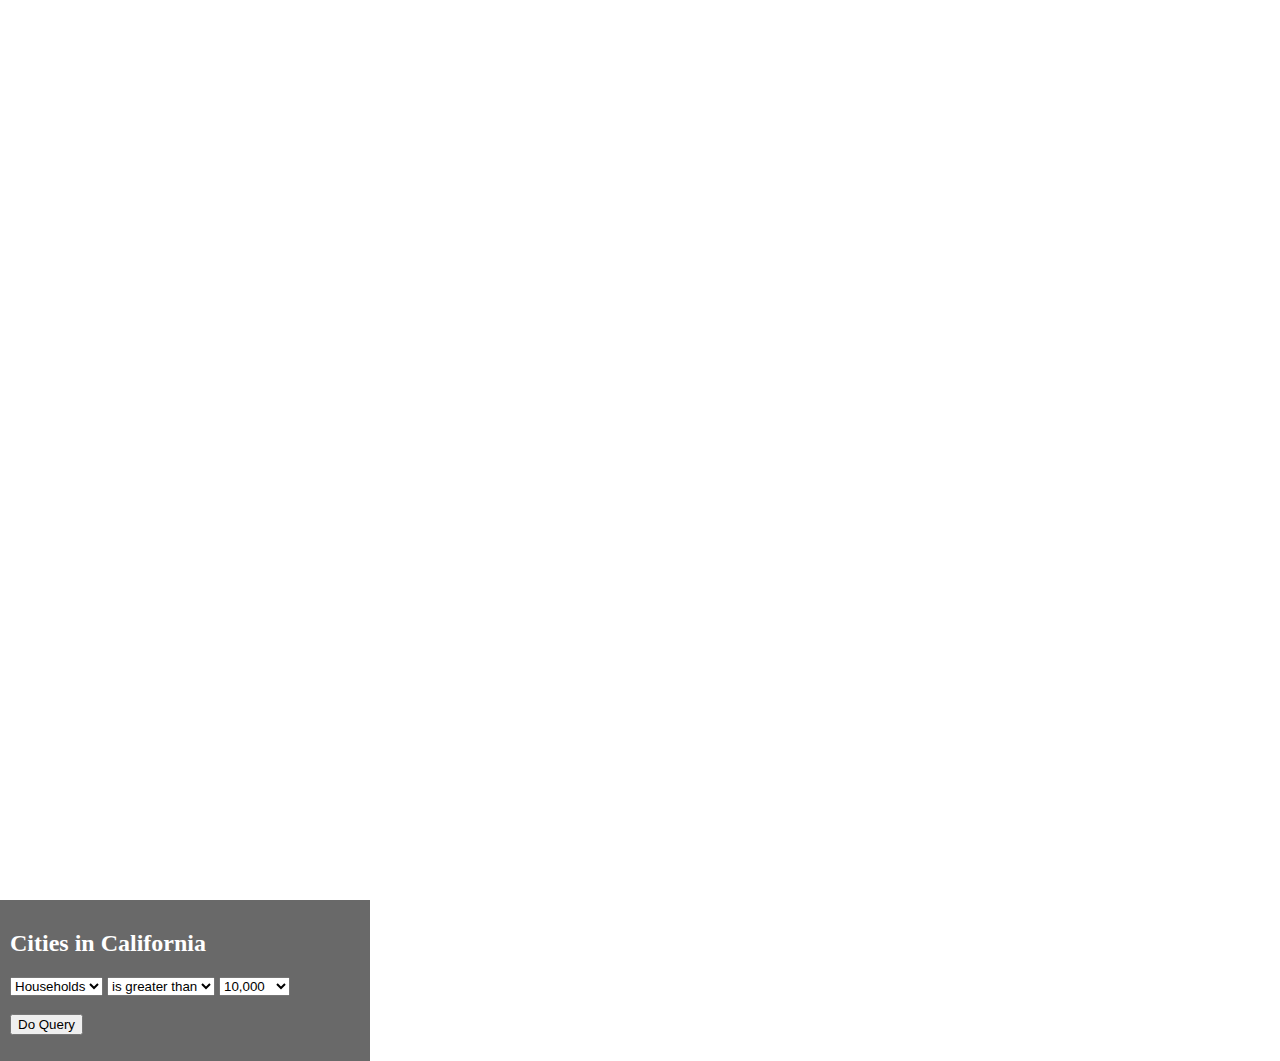
<file: query_task.html>
<!DOCTYPE html>
<html>

<head>
    <meta charset="utf-8" />
    <meta name="viewport" content="initial-scale=1, maximum-scale=1, user-scalable=no" />
    <title> Query Task </title>
    <link rel="stylesheet" href="https://js.arcgis.com/4.21/esri/themes/light/main.css" />
    <script src="https://js.arcgis.com/4.21/"> </script>
    <style>
        html,
        body,
        #viewDiv {
            padding: 0;
            margin: 0;
            height: 100%;
            width: 100%;
        }

        #optionsDiv {
            background-color: dimgray;
            color: white;
            padding: 10px;
            width: 350px;
        }

        .esri-popup .esri-popup-header .esri-title {
            font-size: 18px;
            font-weight: bolder;
        }

        .esri-popup .esri-popup-body .esri-popup-content {
            font-size: 14px;
        }
    </style>
    <script>
        require(["esri/Map", "esri/views/MapView", "esri/layers/TileLayer", "esri/layers/MapImageLayer", "esri/widgets/BasemapGallery", "esri/layers/GraphicsLayer",
            "esri/tasks/QueryTask", "esri/tasks/support/Query",
            "dojo/_base/array", "dojo/dom", "dojo/on", "dojo/domReady!"], function
            (Map, MapView, TileLayer, MapImageLayer, BasemapGallery, GraphicsLayer, QueryTask, Query, arrayUtils, dom, on) {
            var CitiesRenderer = {
                type: "simple",
                symbol: {
                    type: "simple-marker",
                    size: 3,
                    color: "red",
                    style: "circle",
                    outline: {
                        width: 1,
                        color: "red"
                    }
                },
                label: "Cities"
            };
            var CitiesLayer = new MapImageLayer({
                url: "https://sampleserver6.arcgisonline.com/arcgis/rest/services/USA/MapServer",
                sublayers: [{
                    id: 0,
                    renderer: CitiesRenderer,
                    opacity: 0.4
                }]
            });
            var TransportationLayer = new TileLayer({
                url: "https://services.arcgisonline.com/ArcGIS/rest/services/Reference/World_Transportation/MapServer"
            });
            var map = new Map({
                basemap: "oceans",
                layers: [TransportationLayer, CitiesLayer]
            });
            var view = new MapView({
                container: "viewDiv",
                map: map,
                zoom: 10,
                center: [-118.2095, 34.0866]
            });
            var basemapGallery = new BasemapGallery({
                view: view
            });
            view.ui.add(basemapGallery, { position: "top-right" });
            view.when(function () {
                view.ui.add("optionsDiv", "bottom-right");
                on(dom.byId("doBtn"), "click", doQuery);
            });
            var attributeName = dom.byId("attSelect");
            var expressionSign = dom.byId("signSelect");
            var value = dom.byId("valSelect");
            function doQuery() {
                resultsLayer.removeAll();
                params.where = attributeName.value + expressionSign.value + value.value;
                qTask.execute(params).then(getResults).catch(promiseRejected);
            }
            function getResults(response) {
                var popResults = arrayUtils.map(
                    response.features,
                    function (feature) {
                        feature.popupTemplate = popupTemplate;
                        return feature;
                    }
                );
                resultsLayer.addMany(popResults);
                view.goTo(popResults).then(function () {
                    view.popup.open({
                        features: popResults,
                        featureMenuOpen: true,
                        updateLocationEnabled: true
                    });
                });
                dom.byId("printResults").innerHTML = popResults.length + " results found!";
            };
            function promiseRejected(error) {
                console.error("Promise rejected: ", error.message, " Parameter values: ", attributeName.value,
                    expressionSign.value, value.value);
            }
            var popUrl = "https://services.arcgis.com/V6ZHFr6zdgNZuVG0/ArcGIS/rest/services/CaliforniaCities/FeatureServer/0";
            var popupTemplate = {
                title: "{City}",
                fieldInfos: [
                    {
                        fieldName: "Population",
                        label: "Population",
                        format: {
                            places: 0,
                            digitSeperator: true
                        }
                    },
                    {
                        fieldName: "Household",
                        label: "Household",
                        format: {
                            places: 0,
                            digitSeperator: true
                        }
                    }
                ],
                content: "<b>Population:" + "</b> {Population} " + "<br><b>Households:</b> {Household}" + "<br><b>Latitude:</b> { Latitude } " + " < br > <b>Longitude:</b> { Longitude } "
            };
            var resultsLayer = new GraphicsLayer();
            var qTask = new QueryTask({ url: popUrl });
            var params = new Query({ returnGeometry: true, outFields: ["*"] });
        });
    </script>
</head>

<body>
    <div id="viewDiv"></div>
    <div class="esri-widget" id="optionsDiv">
        <h2>Cities in California</h2>
        <select class="esri-widget" id="attSelect">
            <option value="Population">Population</option>
            <option value="Household" selected>Households</option>
        </select>
        <select class="esri-widget" id="signSelect">
            <option value="&gt;">is greater than</option>
            <option value="&lt;">is less than</option>
        </select>
        <select class="esri-widget" id="valSelect">
            <option value="10000">10,000</option>
            <option value="50000">50,000</option>
            <option value="100000">100,000</option>
            <option value="150000">150,000</option>
            <option value="200000">200,000</option>
        </select>
        <br>
        <br>
        <button class="esri-widget" id="doBtn">Do Query</button>
        <br>
        <p><span id="printResults"></span></p>
    </div>
</body>

</html>
</file>
